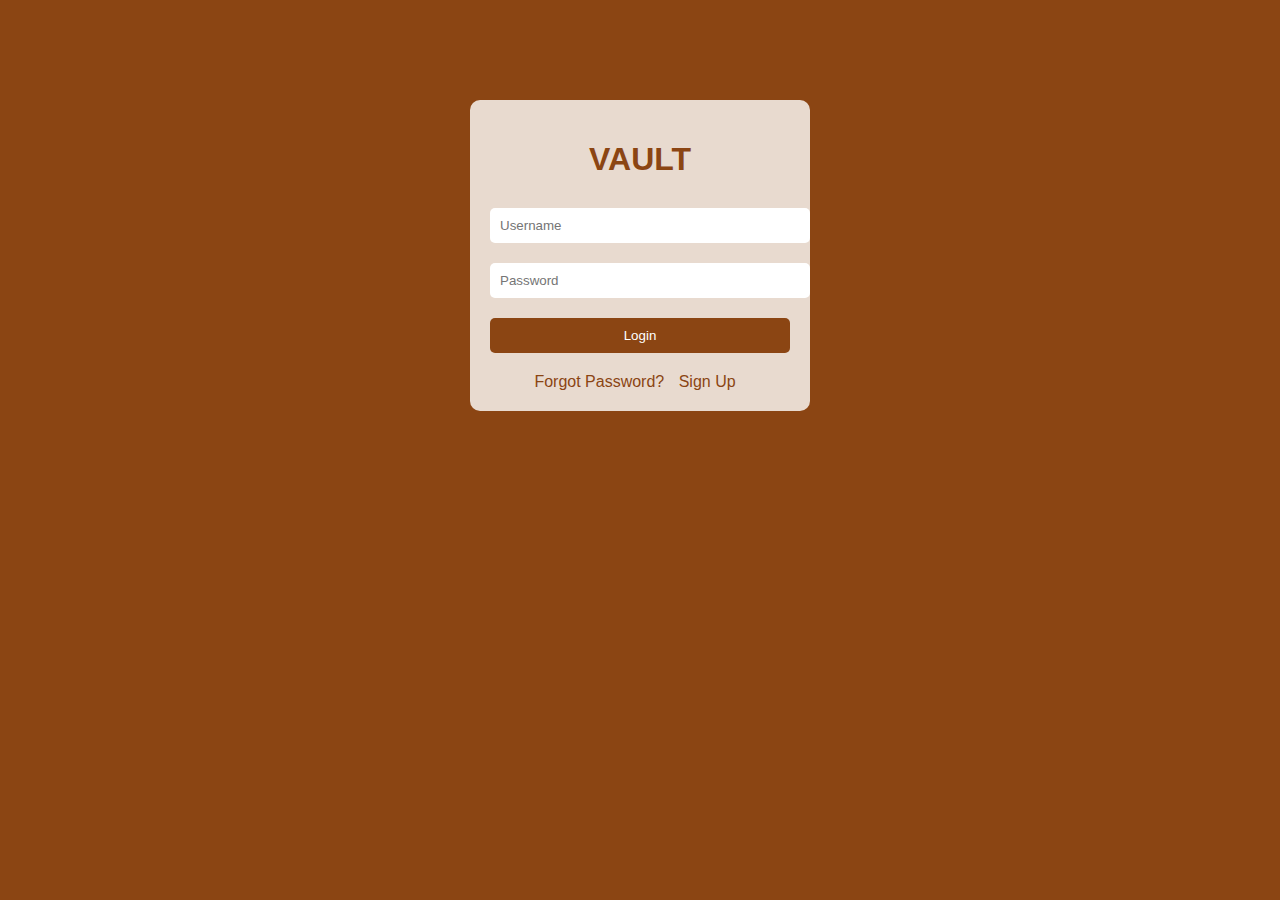
<file: VAULT/login.html>
<!DOCTYPE html>
<html lang="en">
<head>
    <meta charset="UTF-8">
    <meta name="viewport" content="width=device-width, initial-scale=1.0">
    <title>VAULT - Login</title>
    <link rel="stylesheet" href="style.css">
</head>
<body>
    <div class="login-container">
        <h1>VAULT</h1>
        <form action="login.php" method="post">
            <input type="text" name="username" placeholder="Username" required>
            <input type="password" name="password" placeholder="Password" required>
            <a href="/auction/index.php">
                <button type="button">Login</button>
            </a>
            
           
        </form>
        <div class="links">
            <a href="recovery.html">Forgot Password?</a>
            <a href="signup.html">Sign Up</a>
        </div>
    </div>
</body>
</html>
</file>
<file: VAULT/style.css>
body {
    margin: 0;
    padding: 0;
    font-family: Arial, sans-serif;
    background-color: #8B4513; /* Brown */
}
.login-container {
    background-color: rgba(255, 255, 255, 0.8); /* Light shade */
    width: 300px;
    margin: 100px auto;
    padding: 20px;
    border-radius: 10px;
    text-align: center;
}
h1 {
    margin-bottom: 30px;
    color: #8B4513; /* Brown */
}
input[type="text"],
input[type="password"],
button {
    width: 100%;
    padding: 10px;
    margin-bottom: 20px;
    border: none;
    border-radius: 5px;
}
button {
    background-color: #8B4513; /* Brown */
    color: #fff;
    cursor: pointer;
}
.links a {
    color: #8B4513; /* Brown */
    text-decoration: none;
    margin-right: 10px;
}
.links a:hover {
    text-decoration: underline;
}
.team-item {
    text-align: center;
}




.team-social {
    position: absolute;
    top: 50%;
    right: 10px;
    transform: translateY(-50%);
    display: flex;
    flex-direction: column;
    gap: 10px;
    z-index: 2;
}

@media (max-width: 768px) {
    .team-item .overflow-hidden {
        max-width: 220px;
        height: 300px;
    }
}
</file>
